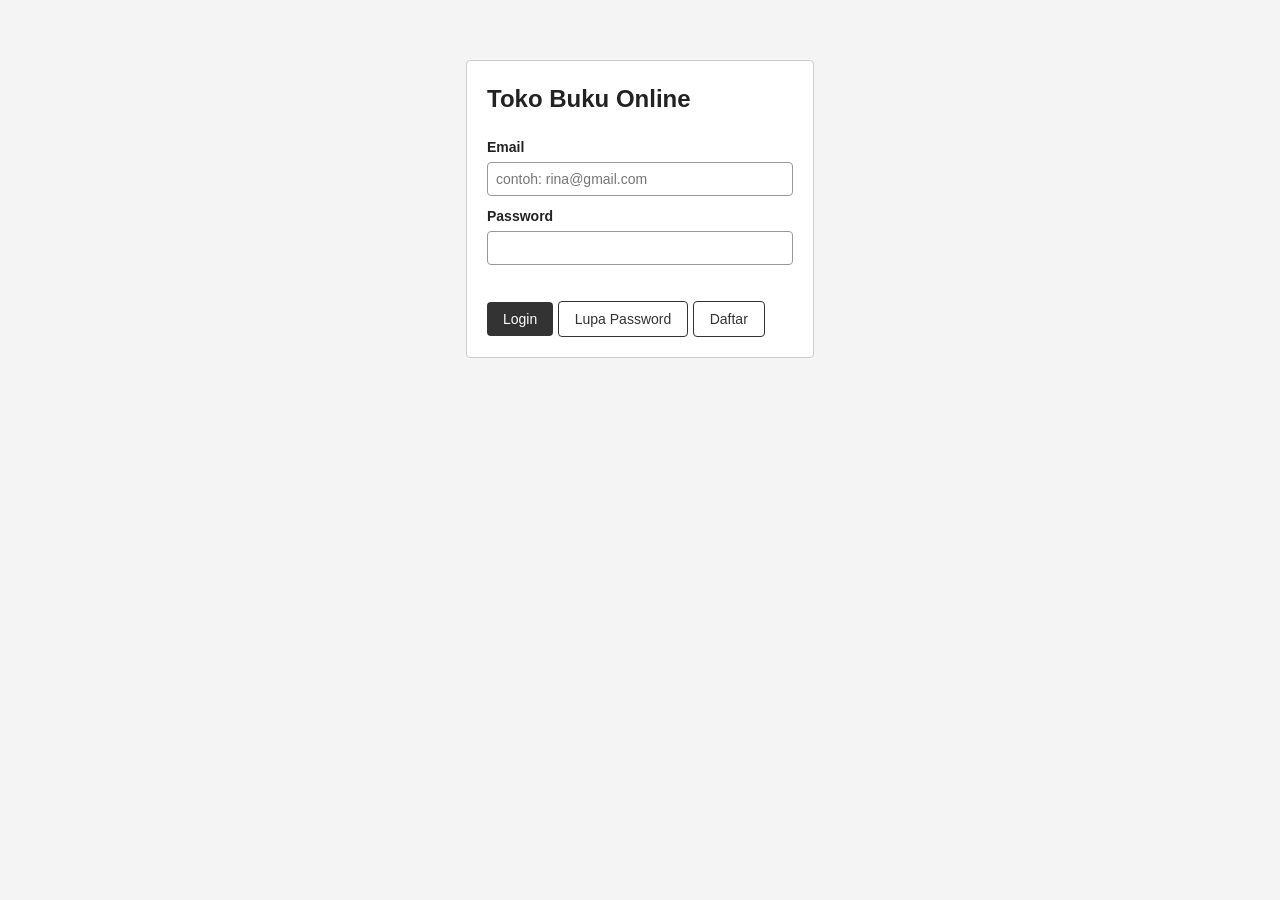
<file: index.html>
<!DOCTYPE html>
<html lang="id">
<head>
    <meta charset="UTF-8">
    <meta name="viewport" content="width=device-width, initial-scale=1.0">
    <title>Login - Toko Buku Online</title>
    <link rel="stylesheet" href="css/style.css">
</head>
<body data-page="login">
    <main class="login-box">
        <section>
            <h1>Toko Buku Online</h1>
            <form id="formLogin" novalidate>
                <label for="email">Email</label>
                <input type="email" id="email" placeholder="contoh: rina@gmail.com">

                <label for="password">Password</label>
                <input type="password" id="password">

                <p class="error" id="pesanLogin"></p>

                <button type="submit">Login</button>
                <button type="button" class="secondary" id="btnLupa">Lupa Password</button>
                <button type="button" class="secondary" id="btnDaftar">Daftar</button>
            </form>
        </section>
    </main>

     <!-- Modal Lupa Password -->
    <div class="modal" id="modalLupa">
        <div class="modal-content">
            <h2>Lupa Password</h2>
            <form id="formLupa" novalidate>
                <label for="emailLupa">Email terdaftar</label>
                <input type="email" id="emailLupa">
                <button type="submit">Kirim</button>
                <button type="button" class="secondary" id="tutupLupa">Tutup</button>
            </form>
        </div>
    </div>

    <!-- Modal Daftar -->
    <div class="modal" id="modalDaftar">
        <div class="modal-content">
            <h2>Daftar Akun</h2>
            <form id="formDaftar" novalidate>
                <label for="namaDaftar">Nama</label>
                <input type="text" id="namaDaftar">
                <label for="emailDaftar">Email</label>
                <input type="email" id="emailDaftar">
                <label for="passDaftar">Password (min. 6 karakter)</label>
                <input type="password" id="passDaftar">
                <label for="konfDaftar">Konfirmasi Password</label>
                <input type="password" id="konfDaftar">
                <p class="error" id="pesanDaftar"></p>
                <button type="submit">Daftar</button>
                <button type="button" class="secondary" id="tutupDaftar">Batal</button>
            </form>
        </div>
    </div>

    <script src="js/data.js"></script>
    <script src="js/script.js"></script>
</body>
</html>
</file>
<file: css/style.css>
* { box-sizing: border-box; }
body { font-family: Arial, sans-serif; margin: 0; background: #f4f4f4; color: #222; line-height: 1.5; }

header { background: #333; color: #fff; padding: 12px 24px; display: flex; justify-content: space-between; align-items: center; flex-wrap: wrap; }
header a { color: #fff; text-decoration: none; margin-left: 16px; }
header a:hover { text-decoration: underline; }
footer { text-align: center; padding: 16px; color: #666; font-size: 13px; }

main { max-width: 900px; margin: 24px auto; padding: 0 16px; }
section { background: #fff; border: 1px solid #ccc; border-radius: 4px; padding: 20px; margin-bottom: 20px; }
h1 { margin-top: 0; font-size: 24px; }
h2 { margin-top: 0; font-size: 18px; }

label { display: block; margin: 10px 0 4px; font-weight: bold; font-size: 14px; }
input, select, textarea { width: 100%; padding: 8px; border: 1px solid #999; border-radius: 4px; font-size: 14px; font-family: inherit; }
button, .btn { background: #333; color: #fff; border: none; padding: 9px 16px; border-radius: 4px; cursor: pointer; text-decoration: none; display: inline-block; font-size: 14px; margin-top: 12px; text-align: center; }
button:hover, .btn:hover { background: #555; }
button.secondary { background: #fff; color: #333; border: 1px solid #333; }
button.secondary:hover { background: #eee; }
.error { color: #b00020; font-size: 13px; min-height: 18px; margin: 6px 0 0; }

.login-box { max-width: 380px; margin: 60px auto; }
.menu { display: grid; grid-template-columns: repeat(2, 1fr); gap: 12px; }
.menu .btn, .menu button { margin: 0; padding: 22px; font-size: 16px; }
.row2 { display: grid; grid-template-columns: 1fr 1fr; gap: 12px; }

table { width: 100%; border-collapse: collapse; }
th, td { border: 1px solid #ccc; padding: 8px; text-align: left; font-size: 14px; }
th { background: #eee; }
td img { width: 50px; display: block; }
td input { width: 70px; }
.scroll { overflow-x: auto; }

.modal { display: none; position: fixed; top: 0; left: 0; right: 0; bottom: 0; background: rgba(0,0,0,0.5); align-items: center; justify-content: center; z-index: 10; }
.modal.show { display: flex; }
.modal-content { background: #fff; padding: 20px; width: 90%; max-width: 380px; border-radius: 4px; max-height: 90vh; overflow-y: auto; }

.progress { background: #ddd; height: 16px; border-radius: 8px; overflow: hidden; margin: 8px 0 16px; }
.progress div { background: #333; height: 100%; }
.timeline { list-style: none; padding: 0; margin: 0; }
.timeline li { border-left: 3px solid #333; padding: 2px 0 14px 12px; font-size: 14px; }
.timeline small { color: #666; display: block; }
dl { display: grid; grid-template-columns: 140px 1fr; gap: 6px; margin: 0 0 12px; }
dt { font-weight: bold; }
dd { margin: 0; }

@media (max-width: 600px) {
    .menu, .row2 { grid-template-columns: 1fr; }
    dl { grid-template-columns: 110px 1fr; }
}
</file>
